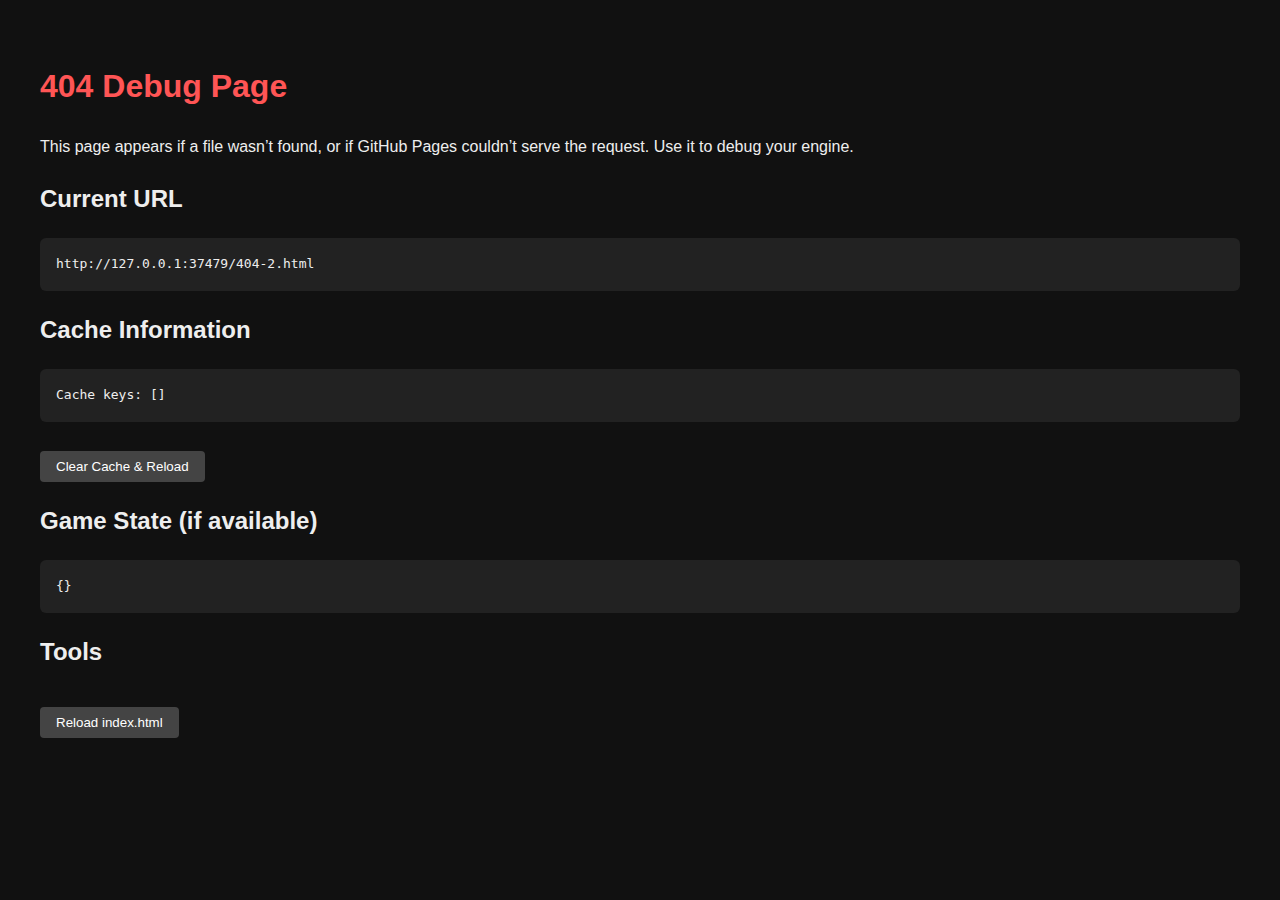
<file: 404-2.html>
<!DOCTYPE html>
<html lang="en">
<head>
  <meta charset="UTF-8" />
  <meta name="viewport" content="width=device-width, initial-scale=1.0" />
  <title>Debug Page — Text Adventure Engine</title>
  <style>
    body {
      font-family: Arial, sans-serif;
      background: #111;
      color: #eee;
      padding: 2rem;
      line-height: 1.6;
    }
    h1 { color: #ff5555; }
    pre {
      background: #222;
      padding: 1rem;
      border-radius: 6px;
      overflow-x: auto;
    }
    button {
      margin-top: 1rem;
      padding: 0.5rem 1rem;
      background: #444;
      color: #fff;
      border: none;
      border-radius: 4px;
      cursor: pointer;
    }
    button:hover {
      background: #666;
    }
  </style>
</head>
<body>
  <h1>404 Debug Page</h1>
  <p>This page appears if a file wasn’t found, or if GitHub Pages couldn’t serve the request. Use it to debug your engine.</p>

  <h2>Current URL</h2>
  <pre id="url"></pre>

  <h2>Cache Information</h2>
  <pre id="cache"></pre>
  <button onclick="clearCache()">Clear Cache & Reload</button>

  <h2>Game State (if available)</h2>
  <pre id="gamestate">Loading...</pre>

  <h2>Tools</h2>
  <button onclick="location.href='index.html'">Reload index.html</button>

  <script>
    // Show current URL
    document.getElementById("url").textContent = window.location.href;

    // Cache info
    if ('caches' in window) {
      caches.keys().then(keys => {
        document.getElementById("cache").textContent =
          "Cache keys: " + JSON.stringify(keys, null, 2);
      });
    } else {
      document.getElementById("cache").textContent = "Cache API not supported.";
    }

    // Clear cache
    function clearCache() {
      if ('caches' in window) {
        caches.keys().then(keys => {
          keys.forEach(key => caches.delete(key));
          alert("Cache cleared. Reloading...");
          location.reload(true);
        });
      }
    }

    // Game state debug
    try {
      if (window.localStorage) {
        document.getElementById("gamestate").textContent =
          JSON.stringify(localStorage, null, 2);
      } else {
        document.getElementById("gamestate").textContent =
          "localStorage not available.";
      }
    } catch (e) {
      document.getElementById("gamestate").textContent =
        "Error reading game state: " + e;
    }
  </script>
</body>
</html>
</file>
